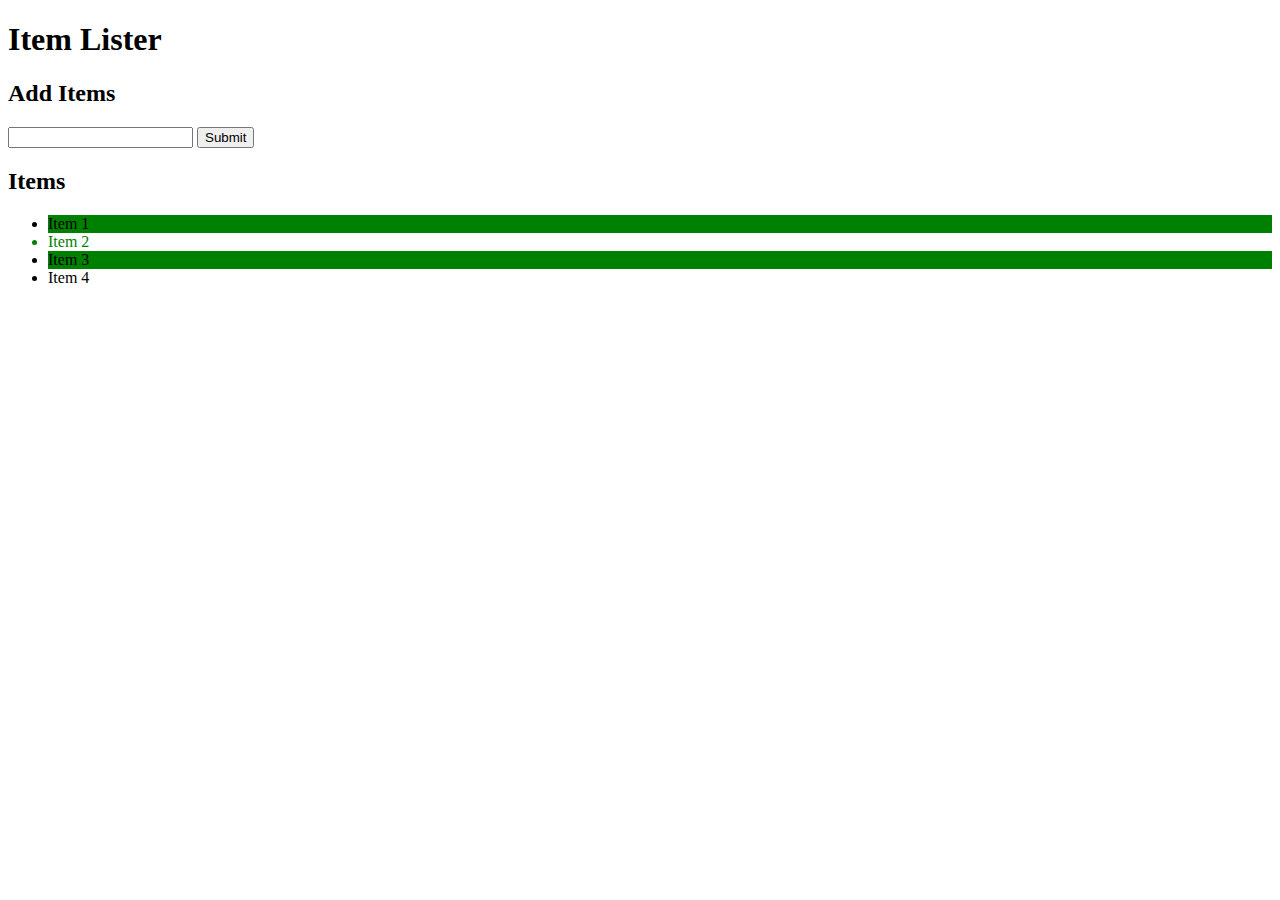
<file: index.html>
<!DOCTYPE html>
<html lang="en">
<head>
  <meta charset="UTF-8">
  <meta name="viewport" content="width=device-width, initial-scale=1.0">
  <meta http-equiv="X-UA-Compatible" content="ie=edge">
  <link rel="stylesheet" href="https://maxcdn.bootstrapcdn.com/bootstrap/4.0.0-beta/css/bootstrap.min.css" integrity="sha384-/Y6pD6FV/Vv2HJnA6t+vslU6fwYXjCFtcEpHbNJ0lyAFsXTsjBbfaDjzALeQsN6M" crossorigin="anonymous">
  <title>Item Lister</title>
</head>
<body>
  <header id="main-header" class="bg-success text-white p-4 mb-3">
    <div class="container">
      <h1 id="header-title">Item Lister <span style="display:none">123</span></h1>
    </div>
  </header>
  <div class="container">
   <div id="main" class="card card-body">
    <h2 class="title">Add Items</h2>
    <form class="form-inline mb-3">
      <input type="text" class="form-control mr-2">
      <input type="submit" class="btn btn-dark" value="Submit">
    </form>
    <h2 class="title">Items</h2>
    <ul id="items" class="list-group">
      <li class="list-group-item">Item 1</li>
      <li class="list-group-item">Item 2</li>
      <li class="list-group-item">Item 3</li>
      <li class="list-group-item">Item 4</li>
      <!-- <li class="group_item">Item 5</li> -->
    </ul>
   </div>
  </div>

  <script src="./DOM_1.js"></script>
</body>
</html>
</file>
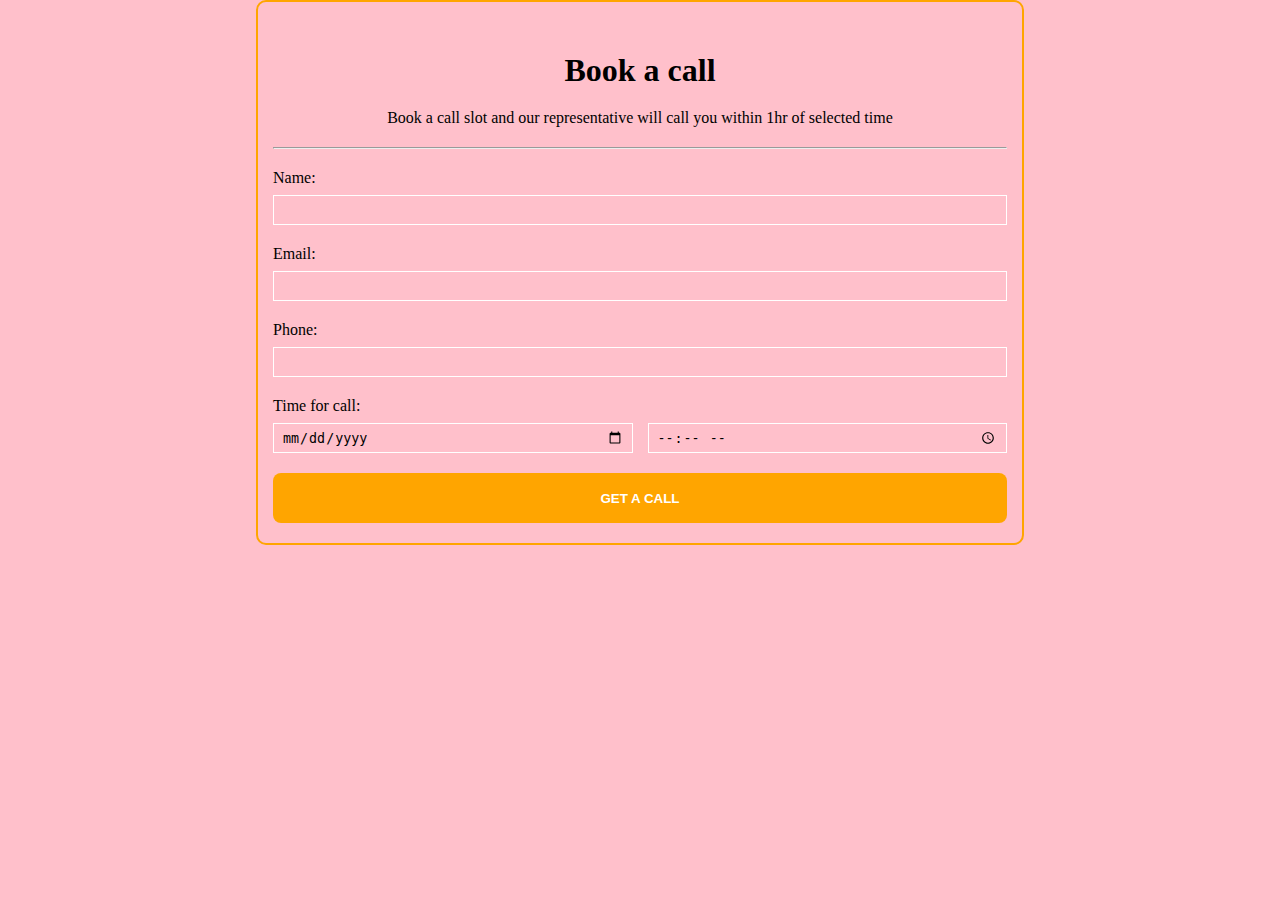
<file: bookAppointment.html>
<!DOCTYPE html>
<html lang="en">
<head>
    <meta charset="UTF-8">
    <meta http-equiv="X-UA-Compatible" content="IE=edge">
    <meta name="viewport" content="width=device-width, initial-scale=1.0">
    <title>Form</title>
    <link rel="stylesheet" href="bookAppointment.css">
</head>
<body>
    <section class="form_container">
        <form  onsubmit="saveToLocalStorage(event)">
            <h1>Book a call</h1>
            <p>Book a call slot and our representative will call you within 1hr of selected time</p>
            <hr>

            <div class="input_details">
                <label for="name">Name:</label>
                <input type="text" id="name" name="name" required>
            </div>

            <div class="input_details">
                <label for="email">Email:</label>
                <input type="email" id="email" name="email" required>
            </div>

            <div class="input_details">
                <label for="phone">Phone:</label>
                <input type="number" id="phone" name="phone" required>
            </div>

            <div class="input_details">
                <label for="date" id="timing_label">Time for call:</label>
                <div class="timing_fields">
                    <input type="date" id="date" name="date" required>
                    <input type="time" id="time" name="time" required>
                </div>

            </div>

            <input type="submit" id="submit" name="submit" value="GET A CALL">
            
        </form>
    </section>


    <script>
        function saveToLocalStorage(event) {
            event.preventDefault();
            const name = event.target.name.value;
            const email = event.target.email.value;
            const phone = event.target.phone.value;
            const date = event.target.date.value;
            const time = event.target.time.value;

            localStorage.setItem ('name', name);
            localStorage.setItem ('email', email);
            localStorage.setItem ('date', date);
            localStorage.setItem ('time', time);


            // Formating the data in string format
            const obj = {
                name,
                email,
                phone
            }

            localStorage.setItem('userDetails', JSON.stringify(obj));
        }
    </script>
</body>
</html>
</file>
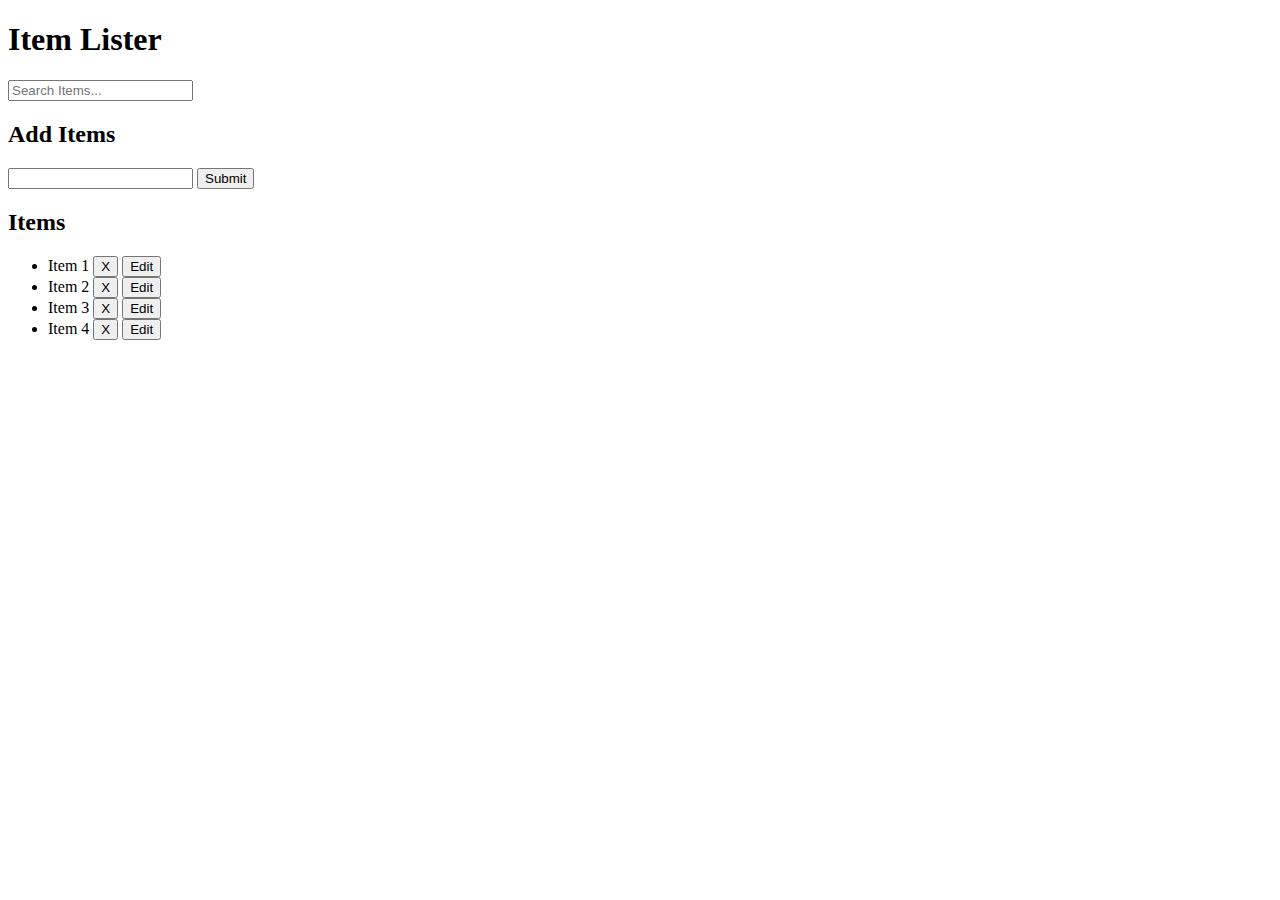
<file: deleteEditFunc.html>
<!DOCTYPE html>
<html lang="en">
<head>
  <meta charset="UTF-8">
  <meta name="viewport" content="width=device-width, initial-scale=1.0">
  <meta http-equiv="X-UA-Compatible" content="ie=edge">
  <link rel="stylesheet" href="https://maxcdn.bootstrapcdn.com/bootstrap/4.0.0-beta/css/bootstrap.min.css" integrity="sha384-/Y6pD6FV/Vv2HJnA6t+vslU6fwYXjCFtcEpHbNJ0lyAFsXTsjBbfaDjzALeQsN6M" crossorigin="anonymous">
  <title>Item Lister</title>
</head>
<body>
  <header id="main-header" class="bg-success text-white p-4 mb-3">
    <div class="container">
        <div class="row">
            <div class="col-md-6">
                <h1 id="header-title">Item Lister</h1>
            </div>
            <div class="col-md-6 align-self-center">
                <input type="text" class="form-control" id="filter" placeholder="Search Items...">
            </div>
        </div>
    </div>
  </header>
  <div class="container">
   <div id="main" class="card card-body">
    <h2 class="title">Add Items</h2>
    <form id="addForm" class="form-inline mb-3">
      <input type="text" class="form-control mr-2" id="item">
      <input type="submit" class="btn btn-dark" value="Submit">
    </form>
    <h2 class="title">Items</h2>
    <ul id="items" class="list-group">
        <li class="list-group-item">Item 1 <button class="btn btn-danger btn-sm float-right delete">X</button> <button class="btn btn-secondary btn-sm mr-2 float-right edit">Edit</button></li>

        <li class="list-group-item">Item 2 <button class="btn btn-danger btn-sm float-right delete">X</button> <button class="btn btn-secondary btn-sm mr-2 float-right edit">Edit</button></li>

        <li class="list-group-item">Item 3 <button class="btn btn-danger btn-sm float-right delete">X</button> <button class="btn btn-secondary btn-sm mr-2 float-right edit">Edit</button></li>

        <li class="list-group-item">Item 4 <button class="btn btn-danger btn-sm float-right delete">X</button> <button class="btn btn-secondary btn-sm mr-2 float-right edit">Edit</button></li>
      </ul>
   </div>
  </div>

  <script src="./DOM_3.js"></script>
</body>
</html>
</file>
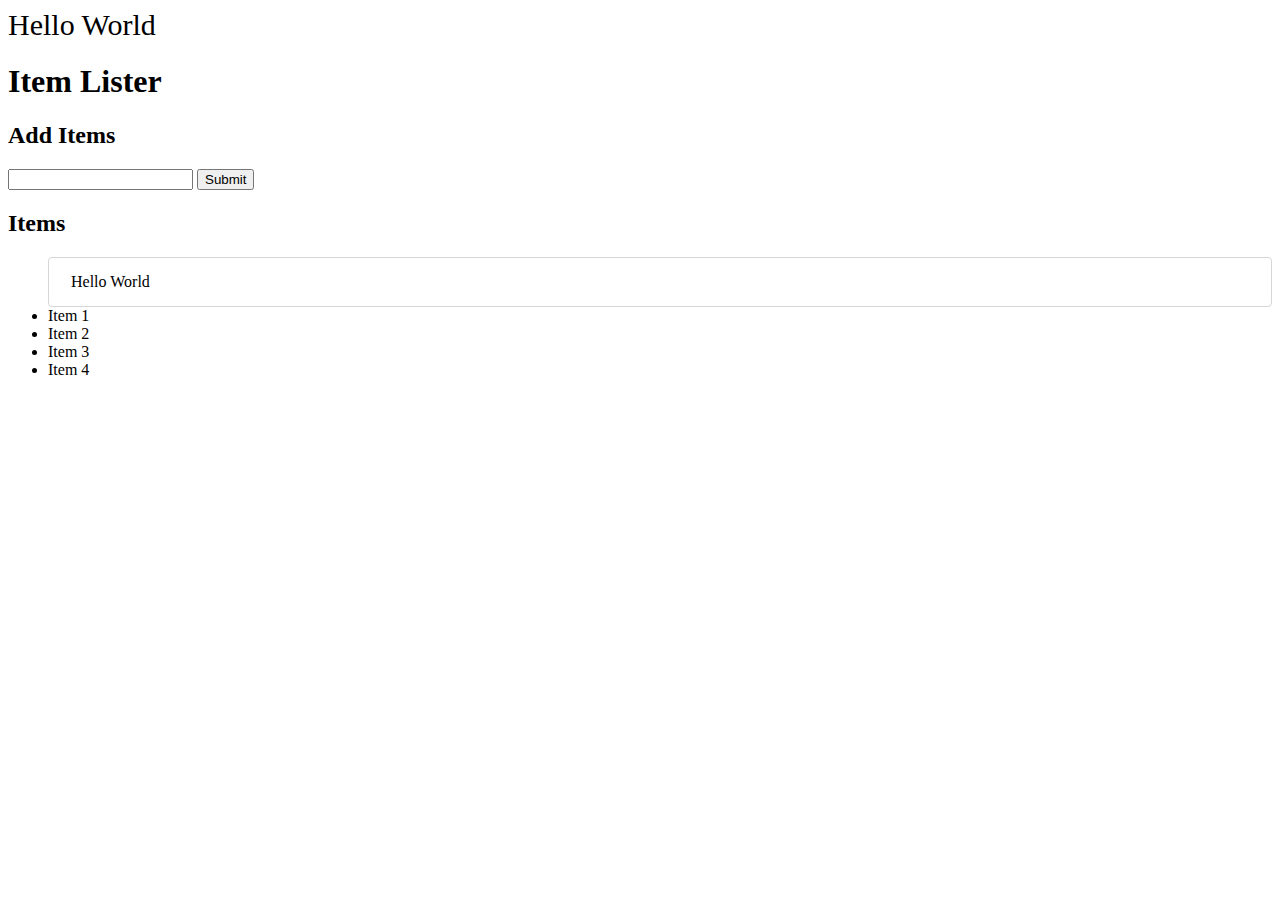
<file: part2.html>
<!DOCTYPE html>
<html lang="en">
  <head>
    <meta charset="UTF-8" />
    <meta name="viewport" content="width=device-width, initial-scale=1.0" />
    <meta http-equiv="X-UA-Compatible" content="ie=edge" />
    <link
      rel="stylesheet"
      href="https://maxcdn.bootstrapcdn.com/bootstrap/4.0.0-beta/css/bootstrap.min.css"
      integrity="sha384-/Y6pD6FV/Vv2HJnA6t+vslU6fwYXjCFtcEpHbNJ0lyAFsXTsjBbfaDjzALeQsN6M"
      crossorigin="anonymous"
    />
    <title>Item Lister</title>
  </head>
  <body>
    <header id="main-header" class="bg-success text-white p-4 mb-3">
      <div class="container">
        <h1 id="header-title">
          Item Lister <span style="display: none">123</span>
        </h1>
      </div>
    </header>
    <div class="container">
      <div id="main" class="card card-body">
        <h2 class="title">Add Items</h2>
        <form class="form-inline mb-3">
          <input type="text" class="form-control mr-2" />
          <input type="submit" class="btn btn-dark" value="Submit" />
        </form>
        <h2 class="title">Items</h2>
        <ul id="items" class="list-group">
          <li class="list-group-item">Item 1</li>
          <li class="list-group-item">Item 2</li>
          <li class="list-group-item">Item 3</li>
          <li class="list-group-item">Item 4</li>
        </ul>
      </div>
    </div>

    <script src="./DOM_2.js"></script>
  </body>
</html>
</file>
<file: bookAppointment.css>
*{
    margin: 0;
    padding: 0;
    box-sizing: border-box;
}

.form_container {
    width: 100%;
    height: 100vh;
    /* background: url(https://thumbs.dreamstime.com/b/torn-yellow-paper-letter-email-icon-white-background-email-marketing-newsletter-concept-contact-us-newsletter-email-216841579.jpg);
    background-position: center;
    background-size: cover; */
    background: pink;
    display: flex;
    flex-direction: column;
    align-items: center;
    gap: 2rem;
}

.form_container form {
    border: 2px solid orange;
    border-radius: 10px;
    background: transparent;
    width: 60%;
    height: fit-content;
    display: flex;
    flex-direction: column;
    gap: 20px;
    padding: 20px 15px;
}

.form_container form h1 {
    text-align: center;
    padding-top: 30px;
}

.form_container form p {
    text-align: center;

}

.form_container form .input_details {
    width: 100%;
    display: flex;
    gap: 8px;
    flex-direction: column;
}

.form_container form .input_details input {
    width: 100%;
    height: 30px;
    background: transparent;
    outline: none;
    border: 1px solid white;
    padding: 8px;
}

.form_container form .timings {
    display: flex;
    flex-direction: row;
}

.form_container form .input_details .timing_fields{
    display: flex;
    gap: 15px;
}

.form_container form #submit{
    width: 100%;
    height: 50px;
    border: none;
    outline: none;
    border-radius: 8px;
    cursor: pointer;
    background: orange;
    color: white;
    font-weight: 600;
}
</file>
